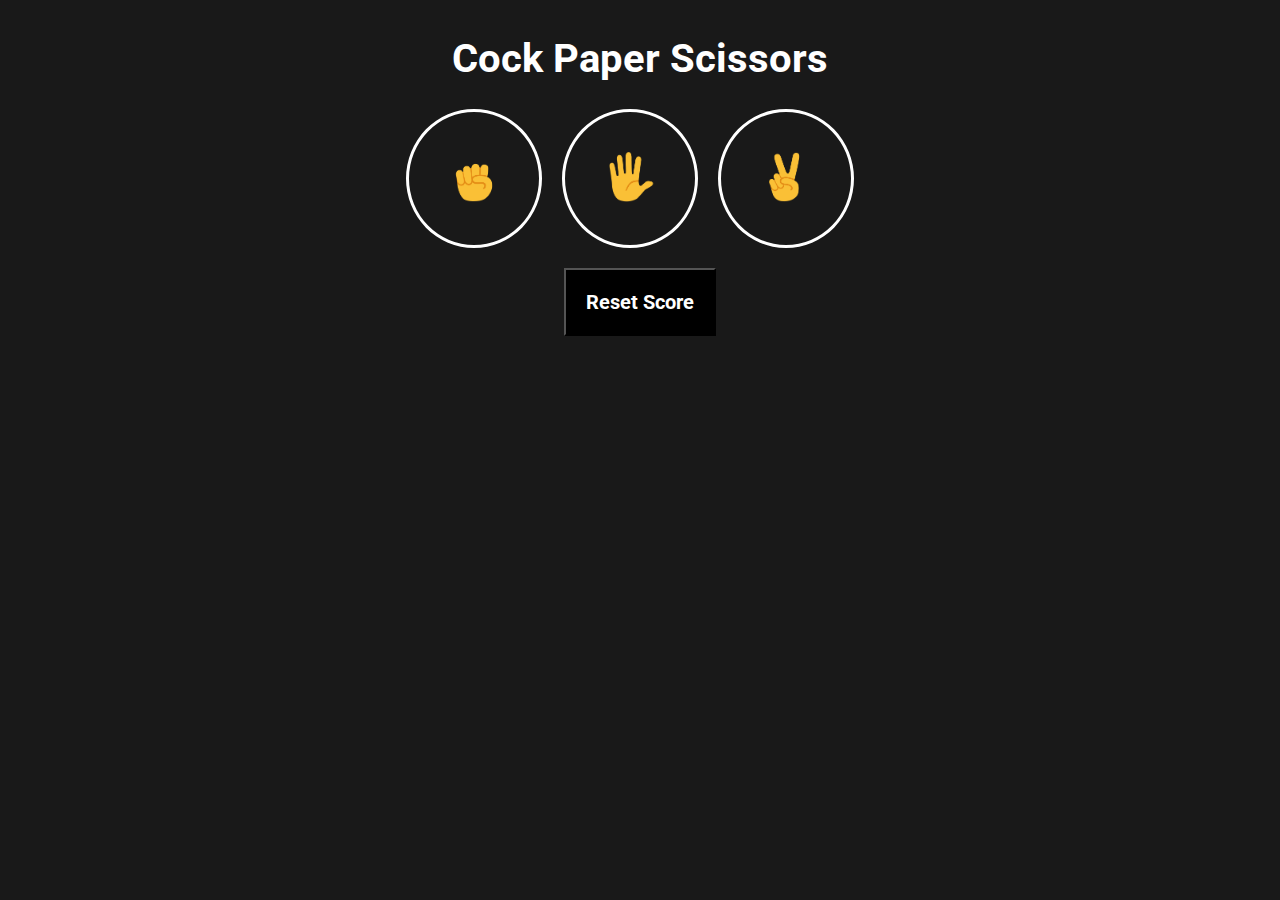
<file: index.html>
<!DOCTYPE html>
<html lang="en">
<head>
    <meta charset="UTF-8">
    <meta http-equiv="X-UA-Compatible" content="IE=edge">
    <meta name="viewport" content="width=device-width, initial-scale=1.0">
    <link href="https://fonts.googleapis.com/css2?family=Roboto:wght@400;500;700&display=swap" rel="stylesheet">
    <link rel="stylesheet" href="website.css">
    <title>WebsiteTest</title>
</head>
<body>
    <div class="Title">
        <h1 class="title-text">Cock Paper Scissors</h1>
    </div>
    <div class = "buttons">
        <button onclick="PlayGame('Rock');" class="move-button">
            <img src="rock-emoji.png" class="move-icon">
        </button>
        <button onclick="PlayGame('Paper');" class="move-button">
            <img src="paper-emoji.png" class="move-icon">
        </button>
        <button onclick="PlayGame('Scissors');" class="move-button">
            <img src="scissors-emoji.png" class="move-icon">
        </button>
    </div>

    <p class="js-result"></p>
    <p class="js-moves"></p>
    <p class="js-score"></p>

    <div class="buttons">
        <button onclick="resetScore();" class="reset-button">
            Reset Score
        </button>
    </div>
</body>
</html>

<script>

let computerMove = '';

let score = JSON.parse(localStorage.getItem('score'));

if (!score) score = {
    wins: 0,
    losses: 0,
    ties: 0
};

function updateScore(){
    document.querySelector('.js-score').innerHTML = 
    `Wins: ${score.wins}, Losses: ${score.losses}, Ties: ${score.ties}`;
}

function updateResult(result){
    document.querySelector('.js-result').innerHTML =
    `You ${result}`;
}

function updateMove(playerMove, computerMove){
    document.querySelector('.js-moves').innerHTML =
    `You picked ${playerMove}. Computer picked ${computerMove}`
}

function PlayGame(playerMove){
    let result = '';
    const x = Math.random();
    console.log(x);
    if(x < 1/3)
    {
        computerMove = 'Rock';
    }
    else if(x > 2/3)
    {
        computerMove = 'Scissors';
    }
    else computerMove = 'Paper';
    if(playerMove=='Rock')
    {
        if(computerMove=='Scissors') result = 'Win', score.wins+=1;
        if(computerMove=='Rock') result = 'Tie', score.ties+=1;
        if(computerMove=='Paper') result = 'Lose', score.losses+=1;
    }
    if(playerMove=='Paper')
    {
        if(computerMove=='Scissors') result = 'Lose', score.losses+=1;
        if(computerMove=='Rock') result = 'Win', score.wins+=1;
        if(computerMove=='Paper') result = 'Tie', score.ties+=1;
    }
    if(playerMove=='Scissors')
    {
        if(computerMove=='Scissors') result = 'Tie', score.ties+=1;
        if(computerMove=='Rock') result = 'Lose', score.losses+=1;
        if(computerMove=='Paper') result = 'Win', score.wins+=1;
    } 

    updateScore();
    updateResult(result);
    updateMove(playerMove, computerMove);
    localStorage.setItem('score', JSON.stringify(score));
}

function resetScore(){
    score.wins = score.losses = score.ties = 0;
    updateScore();
    localStorage.removeItem('score');
}

</script>
</file>
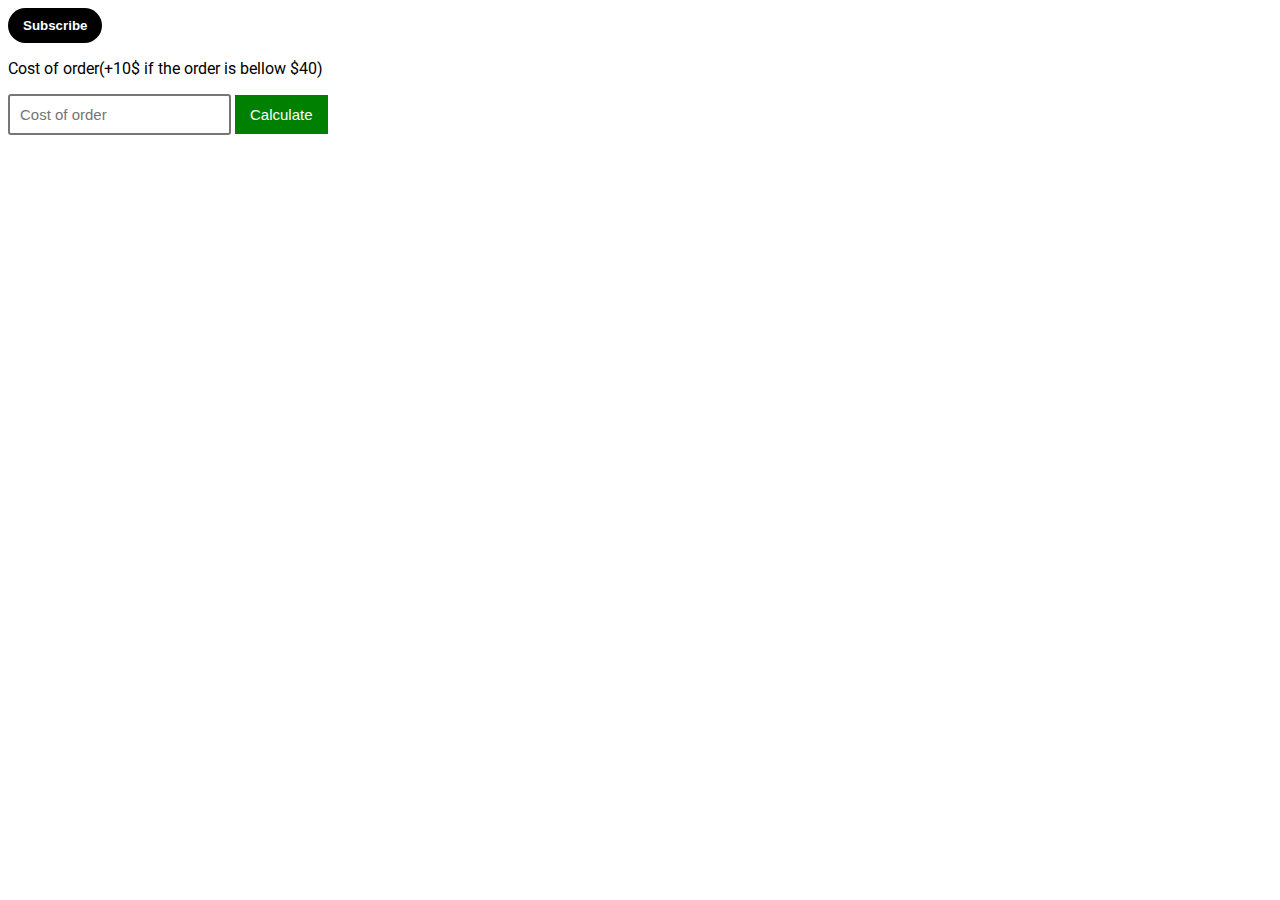
<file: test.html>
<!DOCTYPE html>
<html lang="en">
<head>
    <meta charset="UTF-8">
    <meta http-equiv="X-UA-Compatible" content="IE=edge">
    <meta name="viewport" content="width=device-width, initial-scale=1.0">
    <title>DOM</title>
    <link href="https://fonts.googleapis.com/css2?family=Roboto:wght@400;500;700&display=swap" rel="stylesheet">
    <style>
        .js-subscribe-button{
            border: none;
            color: white;
            background-color: black;
            padding: 10px 15px 10px 15px;
            font-weight: bold;
            border-radius: 50px;
            cursor: pointer;
        }

        .is-subscribed{
            transition: 200ms;
            background-color: rgb(240, 240, 240);
            color: black;
        }

        body{
            font-family: Roboto, Arial;
        }
        
        .cost-input{
            font-size: 15px;
            padding: 10px 10px 10px 10px;
            border-radius: 3px;
            border-style: solid;
        }

        .calculate-button{
            font-size: 15px;
            padding: 11px 15px;
            background-color: green;
            color: white;
            border: none;
        }
    </style>
</head>
<body>
    <button class = "js-subscribe-button" onclick="subscribe()">
        Subscribe
    </button>
    <p>Cost of order(+10$ if the order is bellow $40)</p>
    <input class="js-cost-input cost-input" placeholder="Cost of order" 
    onkeydown="enter(event.key)">
    <button onclick="calculateTotal()" class="calculate-button">Calculate</button>
    <p class="js-total-cost"></p>
</body>
<script>
    function subscribe()
    {
        let buttonElement = document.querySelector('.js-subscribe-button');
        if(buttonElement.innerText==='Subscribe'){
            buttonElement.innerText = 'Subscribed';
            buttonElement.classList.add('is-subscribed');
        }
        else{
            buttonElement.innerText = 'Subscribe';
            buttonElement.classList.remove('is-subscribed');
        }
    }

    function calculateTotal(){
        let cost = Number(document.querySelector('.js-cost-input').value);
        console.log(`${cost}`);
        if(cost < 40)
        {
            cost+=10;
        }
        document.querySelector('.js-total-cost').innerHTML 
        = `Your total is $${cost}`;
    }

    function enter(key){
        if(key === 'Enter') calculateTotal();
    }
</script>
</html>
</file>
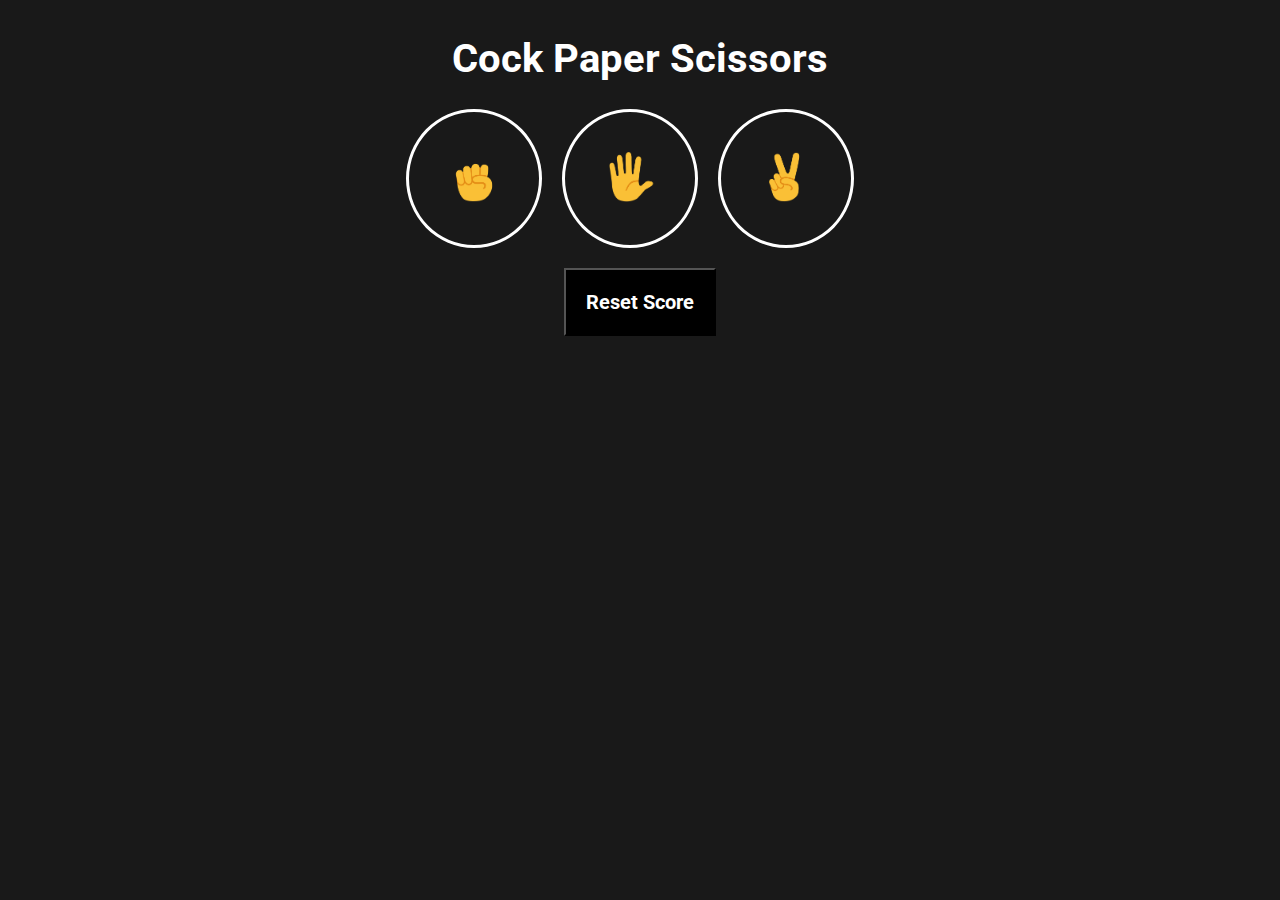
<file: website.html>
<!DOCTYPE html>
<html lang="en">
<head>
    <meta charset="UTF-8">
    <meta http-equiv="X-UA-Compatible" content="IE=edge">
    <meta name="viewport" content="width=device-width, initial-scale=1.0">
    <link href="https://fonts.googleapis.com/css2?family=Roboto:wght@400;500;700&display=swap" rel="stylesheet">
    <link rel="stylesheet" href="website.css">
    <title>WebsiteTest</title>
</head>
<body>
    <div class="Title">
        <h1 class="title-text">Cock Paper Scissors</h1>
    </div>
    <div class = "buttons">
        <button onclick="PlayGame('Rock');" class="move-button">
            <img src="rock-emoji.png" class="move-icon">
        </button>
        <button onclick="PlayGame('Paper');" class="move-button">
            <img src="paper-emoji.png" class="move-icon">
        </button>
        <button onclick="PlayGame('Scissors');" class="move-button">
            <img src="scissors-emoji.png" class="move-icon">
        </button>
    </div>

    <p class="js-result"></p>
    <p class="js-moves"></p>
    <p class="js-score"></p>

    <div class="buttons">
        <button onclick="resetScore();" class="reset-button">
            Reset Score
        </button>
    </div>
</body>
</html>

<script>

let computerMove = '';

let score = JSON.parse(localStorage.getItem('score'));

if (!score) score = {
    wins: 0,
    losses: 0,
    ties: 0
};

function updateScore(){
    document.querySelector('.js-score').innerHTML = 
    `Wins: ${score.wins}, Losses: ${score.losses}, Ties: ${score.ties}`;
}

function updateResult(result){
    document.querySelector('.js-result').innerHTML =
    `You ${result}`;
}

function updateMove(playerMove, computerMove){
    document.querySelector('.js-moves').innerHTML =
    `You picked ${playerMove}. Computer picked ${computerMove}`
}

function PlayGame(playerMove){
    let result = '';
    const x = Math.random();
    console.log(x);
    if(x < 1/3)
    {
        computerMove = 'Rock';
    }
    else if(x > 2/3)
    {
        computerMove = 'Scissors';
    }
    else computerMove = 'Paper';
    if(playerMove=='Rock')
    {
        if(computerMove=='Scissors') result = 'Win', score.wins+=1;
        if(computerMove=='Rock') result = 'Tie', score.ties+=1;
        if(computerMove=='Paper') result = 'Lose', score.losses+=1;
    }
    if(playerMove=='Paper')
    {
        if(computerMove=='Scissors') result = 'Lose', score.losses+=1;
        if(computerMove=='Rock') result = 'Win', score.wins+=1;
        if(computerMove=='Paper') result = 'Tie', score.ties+=1;
    }
    if(playerMove=='Scissors')
    {
        if(computerMove=='Scissors') result = 'Tie', score.ties+=1;
        if(computerMove=='Rock') result = 'Lose', score.losses+=1;
        if(computerMove=='Paper') result = 'Win', score.wins+=1;
    } 

    updateScore();
    updateResult(result);
    updateMove(playerMove, computerMove);
    localStorage.setItem('score', JSON.stringify(score));
}

function resetScore(){
    score.wins = score.losses = score.ties = 0;
    updateScore();
    localStorage.removeItem('score');
}

</script>
</file>
<file: website.css>
body{
    background-color: rgb(25, 25, 25);
    color: white;
    font-family: Roboto, Arial;
    font-size: 20px;
    font-weight: bold;
}

.Title{
    display: flex;
    align-items: center;
    justify-content: center;
}

.move-icon{
    height: 50px;
}

.move-button{
    background-color: transparent;
    border: 3px solid white;
    border-radius: 100%;
    padding: 40px;
    margin-right: 20px;
}

.buttons{
    display: flex;
    justify-content: center;
    align-items: center;
}

.move-button:hover{
    background-color: white;
    cursor: pointer;
}

.reset-button{
    font-family: Roboto, Arial;
    background-color: black;
    color: white;
    font-weight: bold;
    padding: 20px;
    font-size: 20px;
}
</file>
